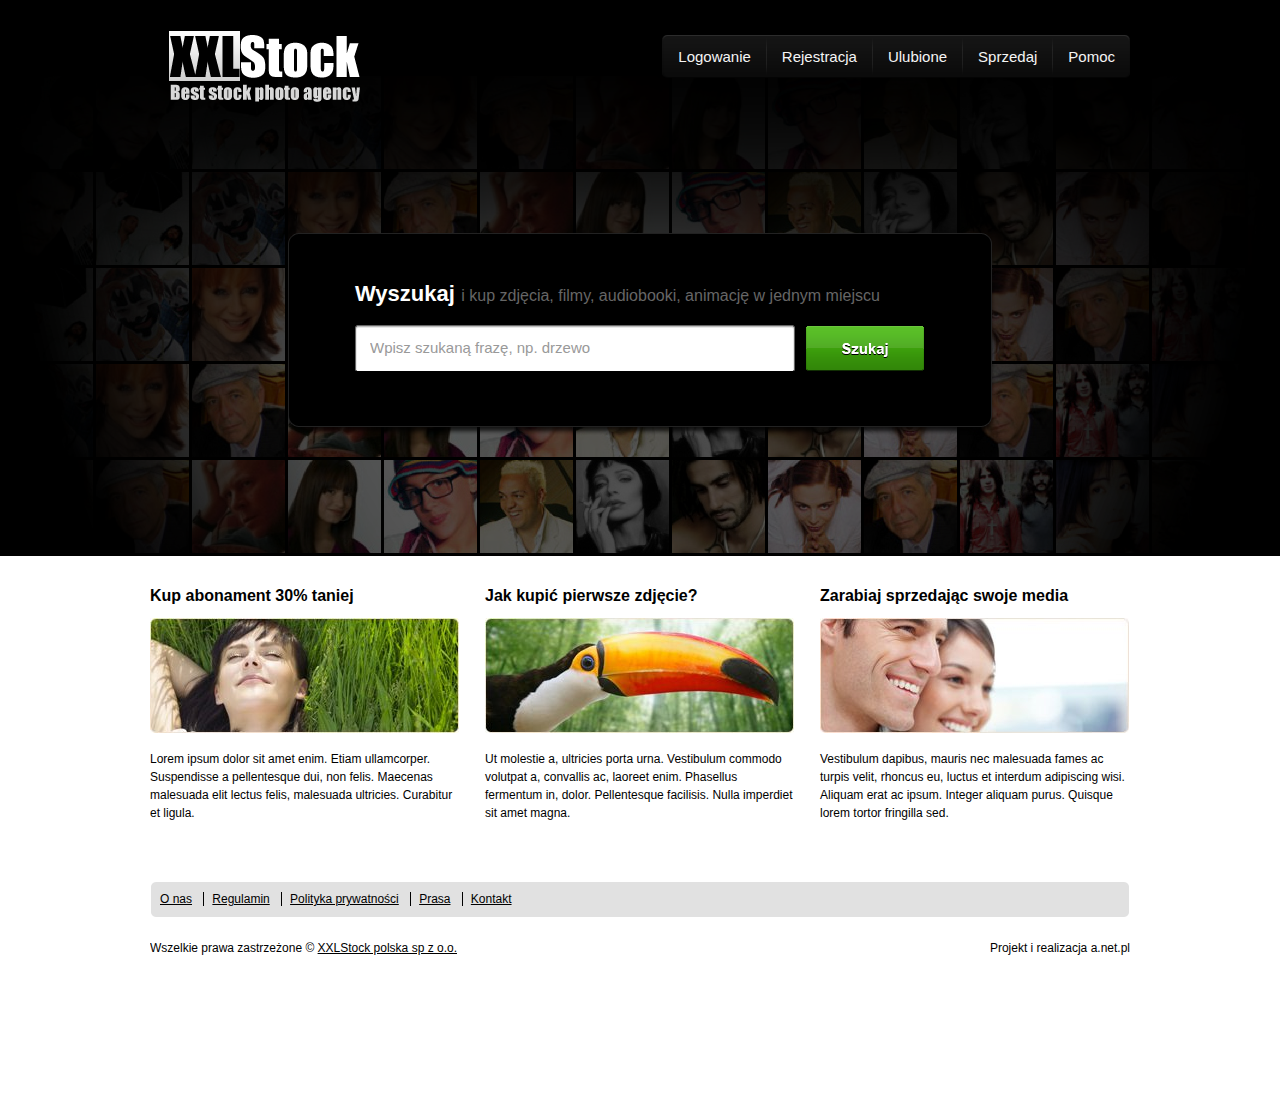
<file: start.html>
<!DOCTYPE html PUBLIC "-//W3C//DTD XHTML 1.1//EN" "http://www.w3.org/TR/xhtml11/DTD/xhtml11.dtd">
<html xmlns="http://www.w3.org/1999/xhtml" xml:lang="en">
<head>
    <title></title>
    <meta http-equiv="Content-Type" content="application/xhtml+xml; charset=utf-8" />

    <meta name="Description" content="" />
    <meta name="Keywords" content="" />
    <meta name="Author" content="Igor Rzegocki" />
    <meta name="Copyright" content="Copyright (c) 2010 Igor Rzegocki" />

    <meta name="Robots" content="index, follow" />
    <meta name="Revisit-after" content="7 days" />

    <link href="css/style.css" media="screen" rel="Stylesheet" type="text/css" />
    <script type="text/javascript" src="js/jquery.js"></script>
    <script type="text/javascript">
    //<![[CDATA
    $(document).ready(function() {
        var ANIMATION_SPEED = 10000;
        var PICTURES_INTERVAL = 1000;
        
        $('#top .gradient-top').width($('#top').width() - $('#top .gradient-left').width() - $('#top .gradient-right').width());
        infinite_animation = function() {
            $('#top ul.images').animate({top: '-=96'}, ANIMATION_SPEED, 'linear', infinite_animation);
            // PUT PATH RETRIEVING 21 NEW IMAGES VIA AJAX HERE
            $('#top ul.images').append($('<li><img src="img/1.jpg" /></li><li><img src="img/2.jpg" /></li><li><img src="img/3.jpg" /></li><li><img src="img/4.jpg" /></li><li><img src="img/5.jpg" /></li><li><img src="img/6.jpg" /></li><li><img src="img/7.jpg" /></li><li><img src="img/8.jpg" /></li><li><img src="img/9.jpg" /></li><li><img src="img/10.jpg" /></li><li><img src="img/11.jpg" /></li><li><img src="img/12.jpg" /></li><li><img src="img/13.jpg" /></li><li><img src="img/14.jpg" /></li><li><img src="img/15.jpg" /></li><li><img src="img/16.jpg" /></li><li><img src="img/17.jpg" /></li><li><img src="img/18.jpg" /></li><li><img src="img/19.jpg" /></li><li><img src="img/20.jpg" /></li><li><img src="img/1.jpg" /></li>'));
            // ---
            $($('#top ul.images li').slice(0,21)).remove();
            $('#top ul.images').css('padding-top', (parseInt($('#top ul.images').css('padding-top')) + 96).toString() + 'px');
        }
        
        $('#searchinput').data('default', $('#searchinput').val());
        $('#searchinput').bind('focus', function(e) {
            if($(this).val() == $(this).data('default')) {
                $(this).val('');
            }
        });
        $('#searchinput').bind('blur', function(e) {
            if($(this).val() == '') {
                $(this).val($(this).data('default'));
            }
        });
        
        infinite_animation();
        
        setInterval(function() {
            var position = parseInt(Math.random() * 84 + 21);
            $($('#top ul.images li img')[position]).fadeOut(500, function() {$(this).remove();});
            // PUT PATH RETRIEVING OF NEW IMAGE VIA AJAX HERE
            new_img = $('<img src="img/' + parseInt(Math.random() * 19 + 1).toString() + '.jpg" style="display: none;"/>');
            // ---
            $($('#top ul.images li')[position]).append(new_img);
            new_img.fadeIn(500);
        }, PICTURES_INTERVAL);
    });
    //]]>
    </script>
</head>
<body>
    <div id="wrapper">
        <div id="top">
            <ul class="images">
                <li><img src="img/1.jpg" /></li>
                <li><img src="img/2.jpg" /></li>
                <li><img src="img/3.jpg" /></li>
                <li><img src="img/4.jpg" /></li>
                <li><img src="img/5.jpg" /></li>
                <li><img src="img/6.jpg" /></li>
                <li><img src="img/7.jpg" /></li>
                <li><img src="img/8.jpg" /></li>
                <li><img src="img/9.jpg" /></li>
                <li><img src="img/10.jpg" /></li>
                <li><img src="img/11.jpg" /></li>
                <li><img src="img/12.jpg" /></li>
                <li><img src="img/13.jpg" /></li>
                <li><img src="img/14.jpg" /></li>
                <li><img src="img/15.jpg" /></li>
                <li><img src="img/16.jpg" /></li>
                <li><img src="img/17.jpg" /></li>
                <li><img src="img/18.jpg" /></li>
                <li><img src="img/19.jpg" /></li>
                <li><img src="img/20.jpg" /></li>
                <li><img src="img/1.jpg" /></li>
                <li><img src="img/2.jpg" /></li>
                <li><img src="img/3.jpg" /></li>
                <li><img src="img/4.jpg" /></li>
                <li><img src="img/5.jpg" /></li>
                <li><img src="img/6.jpg" /></li>
                <li><img src="img/7.jpg" /></li>
                <li><img src="img/8.jpg" /></li>
                <li><img src="img/9.jpg" /></li>
                <li><img src="img/10.jpg" /></li>
                <li><img src="img/11.jpg" /></li>
                <li><img src="img/12.jpg" /></li>
                <li><img src="img/13.jpg" /></li>
                <li><img src="img/14.jpg" /></li>
                <li><img src="img/15.jpg" /></li>
                <li><img src="img/16.jpg" /></li>
                <li><img src="img/17.jpg" /></li>
                <li><img src="img/18.jpg" /></li>
                <li><img src="img/19.jpg" /></li>
                <li><img src="img/20.jpg" /></li>
                <li><img src="img/1.jpg" /></li>
                <li><img src="img/2.jpg" /></li>
                <li><img src="img/3.jpg" /></li>
                <li><img src="img/4.jpg" /></li>
                <li><img src="img/5.jpg" /></li>
                <li><img src="img/6.jpg" /></li>
                <li><img src="img/7.jpg" /></li>
                <li><img src="img/8.jpg" /></li>
                <li><img src="img/9.jpg" /></li>
                <li><img src="img/10.jpg" /></li>
                <li><img src="img/11.jpg" /></li>
                <li><img src="img/12.jpg" /></li>
                <li><img src="img/13.jpg" /></li>
                <li><img src="img/14.jpg" /></li>
                <li><img src="img/15.jpg" /></li>
                <li><img src="img/16.jpg" /></li>
                <li><img src="img/17.jpg" /></li>
                <li><img src="img/18.jpg" /></li>
                <li><img src="img/19.jpg" /></li>
                <li><img src="img/20.jpg" /></li>
                <li><img src="img/1.jpg" /></li>
                <li><img src="img/2.jpg" /></li>
                <li><img src="img/3.jpg" /></li>
                <li><img src="img/4.jpg" /></li>
                <li><img src="img/5.jpg" /></li>
                <li><img src="img/6.jpg" /></li>
                <li><img src="img/7.jpg" /></li>
                <li><img src="img/8.jpg" /></li>
                <li><img src="img/9.jpg" /></li>
                <li><img src="img/10.jpg" /></li>
                <li><img src="img/11.jpg" /></li>
                <li><img src="img/12.jpg" /></li>
                <li><img src="img/13.jpg" /></li>
                <li><img src="img/14.jpg" /></li>
                <li><img src="img/15.jpg" /></li>
                <li><img src="img/16.jpg" /></li>
                <li><img src="img/17.jpg" /></li>
                <li><img src="img/18.jpg" /></li>
                <li><img src="img/19.jpg" /></li>
                <li><img src="img/20.jpg" /></li>
                <li><img src="img/1.jpg" /></li>
                <li><img src="img/2.jpg" /></li>
                <li><img src="img/3.jpg" /></li>
                <li><img src="img/4.jpg" /></li>
                <li><img src="img/5.jpg" /></li>
                <li><img src="img/6.jpg" /></li>
                <li><img src="img/7.jpg" /></li>
                <li><img src="img/8.jpg" /></li>
                <li><img src="img/9.jpg" /></li>
                <li><img src="img/10.jpg" /></li>
                <li><img src="img/11.jpg" /></li>
                <li><img src="img/12.jpg" /></li>
                <li><img src="img/13.jpg" /></li>
                <li><img src="img/14.jpg" /></li>
                <li><img src="img/15.jpg" /></li>
                <li><img src="img/16.jpg" /></li>
                <li><img src="img/17.jpg" /></li>
                <li><img src="img/18.jpg" /></li>
                <li><img src="img/19.jpg" /></li>
                <li><img src="img/20.jpg" /></li>
                <li><img src="img/1.jpg" /></li>
                <li><img src="img/2.jpg" /></li>
                <li><img src="img/3.jpg" /></li>
                <li><img src="img/4.jpg" /></li>
                <li><img src="img/5.jpg" /></li>
                <li><img src="img/6.jpg" /></li>
                <li><img src="img/7.jpg" /></li>
                <li><img src="img/8.jpg" /></li>
                <li><img src="img/9.jpg" /></li>
                <li><img src="img/10.jpg" /></li>
                <li><img src="img/11.jpg" /></li>
                <li><img src="img/12.jpg" /></li>
                <li><img src="img/13.jpg" /></li>
                <li><img src="img/14.jpg" /></li>
                <li><img src="img/15.jpg" /></li>
                <li><img src="img/16.jpg" /></li>
                <li><img src="img/17.jpg" /></li>
                <li><img src="img/18.jpg" /></li>
                <li><img src="img/19.jpg" /></li>
                <li><img src="img/20.jpg" /></li>
                <li><img src="img/1.jpg" /></li>
                <li><img src="img/2.jpg" /></li>
                <li><img src="img/3.jpg" /></li>
                <li><img src="img/4.jpg" /></li>
                <li><img src="img/5.jpg" /></li>
                <li><img src="img/6.jpg" /></li>
            </ul>
            <div class="gradient-left"></div>
            <div class="gradient-right"></div>
            <div class="gradient-top"></div>
            <div id="main-top">
                <div id="logo"><h1>XXLStock</h1> <h2>Best stock photo agency</h2></div>
                <div id="menu">
                    <ul>
                        <li class="left"><a href=""><span>Logowanie</span></a></li>
                        <li><a href=""><span>Rejestracja</span></a></li>
                        <li><a href=""><span>Ulubione</span></a></li>
                        <li><a href=""><span>Sprzedaj</span></a></li>
                        <li class="right"><a href=""><span>Pomoc</span></a></li>
                    </ul>
                </div>
                <form id="search" action="" method="get" autocomplete="off">
                    <fieldset>
                        <label for="searchinput"><strong>Wyszukaj</strong> i kup zdjęcia, filmy, audiobooki, animację w jednym miejscu</label>
                        <input type="text" name="search" id="searchinput" class="text" value="Wpisz szukaną frazę, np. drzewo" />
                        <button type="submit" name="search" id="searchsubmit">Szukaj</button>
                    </fieldset>
                </form>
            </div>
        </div>
        <div id="content">
            <div class="column column-left">
                <h3>Kup abonament 30% taniej</h3>
                <img src="img/slide1.jpg" />
                <p>Lorem ipsum dolor sit amet enim. Etiam ullamcorper. Suspendisse a pellentesque dui, non felis. Maecenas malesuada elit lectus felis, malesuada ultricies. Curabitur et ligula.</p>
            </div>
            <div class="column">
                <h3>Jak kupić pierwsze zdjęcie?</h3>
                <img src="img/slide2.jpg" />
                <p>Ut molestie a, ultricies porta urna. Vestibulum commodo volutpat a, convallis ac, laoreet enim. Phasellus fermentum in, dolor. Pellentesque facilisis. Nulla imperdiet sit amet magna.</p>
            </div>
            <div class="column">
                <h3>Zarabiaj sprzedając swoje media</h3>
                <img src="img/slide3.jpg" />
                <p>Vestibulum dapibus, mauris nec malesuada fames ac turpis velit, rhoncus eu, luctus et interdum adipiscing wisi. Aliquam erat ac ipsum. Integer aliquam purus. Quisque lorem tortor fringilla sed.</p>
            </div>
        </div>
        <div id="footer">
            <ul>
                <li class="left"><a href="">O nas</a></li>
                <li><a href="">Regulamin</a></li>
                <li><a href="">Polityka prywatności</a></li>
                <li><a href="">Prasa</a></li>
                <li><a href="">Kontakt</a></li>
            </ul>
            <address>
                <span>Projekt i realizacja a.net.pl</span>
                Wszelkie prawa zastrzeżone &copy; <a href="">XXLStock polska sp z o.o.</a>
            </address>
        </div>
    </div>
</body>
</html>
</file>
<file: css/style.css>
html, body, div, span, applet, object, iframe,
h1, h2, h3, h4, h5, h6, p, blockquote, pre,
a, abbr, acronym, address, big, cite, code,
del, dfn, em, font, img, ins, kbd, q, s, samp,
small, strike, strong, sub, sup, tt, var,
dl, dt, dd, ol, ul, li,
fieldset, form, label, legend, input, select, button
table, caption, tbody, tfoot, thead, tr, th, td {
    margin: 0;
    padding: 0;
    border: 0;
    outline: 0;
    background: transparent;
    border: none;
}

body {
    font-family: Arial, Helvetica, sans-serif;
    font-size: 12px;
    background: #ffffff;
    line-height: 18px;
}

a, a:visited {
    text-decoration: none;
}

ul {
    list-style: none;
}

#top {
    overflow: hidden;
    width: 100%;
    padding: 92px 0 0 0;
    position: relative;
    height: 464px;
    background: #000000;
}

#top ul.images {
    overflow: hidden;
    width: 2016px;
    position: absolute;
    top: -13px;
    left: 0;
}

#top ul.images li {
    float: left;
    display: block;
    width: 93px;
    height: 93px;
    margin: 0 3px 3px 0;
    opacity: 0.35;
    filter: alpha(opacity=35);
    position: relative;
}

#top ul.images li img {
    display: block;
    width: 93px;
    height: 93px;
    position: absolute;
    left: 0;
    top: 0;
}

#top div.gradient-left,
#top div.gradient-right,
#top div.gradient-top {
    position: absolute;
    top: 0;
    z-index: 1;
    height: 584px;
    width: 450px;
}

#top div.gradient-left {
    left: 0;
    background: url(../img/gradient-left.png) no-repeat;
}

#top div.gradient-right {
    right: 0;
    background: url(../img/gradient-right.png) no-repeat;
}

#top div.gradient-top {
    left: 450px;
    background: url(../img/gradient-top.png) repeat-x;
}

#top #main-top {
    width: 980px;
    position: absolute;
    top: 0;
    left: 50%;
    margin: 0 0 0 -490px;
    z-index: 3;
    overflow: hidden;
    height: 556px;
}

#main-top #logo {
    margin: 31px 0 0 19px;
    width: 191px;
    height: 71px;
    background: url(../img/logo.png) no-repeat;
    float: left;
}

#main-top #logo h1,
#main-top #logo h2 {
    display: none;
}

#menu {
    float: right;
    overflow: hidden;
    background: url(../img/menu-right.png) no-repeat;
    background-position: right top;
    padding: 0 6px 0 0;
    height: 43px;
    margin: 35px 0 0 0;
}

#menu ul {
    height: 43px;
    background: url(../img/menu-left.png) no-repeat;
}

#menu ul li {
    display: block;
    float: left;
    height: 43px;
}

#menu ul li.left a,
#menu ul li.left a:hover,
#menu ul li.left-selected a:hover {
    background: none;
}

#menu ul li.right {
    margin: 0 -6px 0 0;
}

#menu ul li a,
#menu ul li a span {
    display: block;
    height: 43px;
    color: #f5f5f5;
    font-size: 15px;
    line-height: 43px;
    background: url(../img/menu-sep.png) no-repeat;
    background-position: left top;
}

#menu ul li a span {
    padding: 0 15px 0 16px;
}

#menu ul li.left a,
#menu ul li.left a span,
#menu ul li.left a:hover span,
#menu ul li.left-selected a span {
    background: none;
}

#menu ul li.selected a,
#menu ul li a:hover {
    background: url(../img/menu-sel.png) no-repeat;
    background-position: -7px top;
}

#menu ul li.left-selected a,
#menu ul li.left a:hover {
    background: url(../img/menu-sel.png) no-repeat;
    background-position: left top;
}

#menu ul li.right-selected a,
#menu ul li.right a:hover {
    background: url(../img/menu-sel.png) no-repeat;
    background-position: right top;
}

#menu ul li.selected a span,
#menu ul li a:hover span {
    background: url(../img/menu-sel-sep.png) no-repeat;
    background-position: left top;
}

#search {
    display: block;
    width: 570px;
    height: 98px;
    background: url(../img/search.png) no-repeat;
    position: absolute;
    left: 50%;
    margin: 0 0 0 -355px;
    top: 233px;
    padding: 52px 70px;
}

#search label {
    font-size: 16px;
    color: #666666;
    display: block;
    margin: 0 0 20px;
}

#search label strong {
    font-size: 22px;
    font-weight: bold;
    margin: 0 2px 0 0;
    color: #ffffff;
}

#search input {
    color: #999999;
    font-size: 15px;
    width: 410px;
    padding: 14px 15px 15px;
    background: url(../img/input.png) no-repeat;
}

#search button {
    width: 118px;
    height: 45px;
    line-height: 45px;
    text-indent: -1000em;
    overflow: hidden;
    background: url(../img/search-button.png) no-repeat;
    margin: 1px 0 1px 8px;
    box-sizing: content-box;
    -moz-box-sizing: content-box;
    -ms-box-sizing: content-box;
    -webkit-box-sizing: content-box;
    border: none;
    padding: 0;
}

button::-moz-focus-inner {
    border: 0 none;
    padding: 0;
}

#content {
    width: 980px;
    margin: 0 auto;
    padding: 31px 0 60px 0;
    overflow: hidden;
}

#content div.column {
    width: 309px;
    float: left;
    margin: 0 0 0 26px;
}

#content div.column-left {
    margin: 0;
}

#content div.column h3 {
    font-size: 16px;
    margin: 0 0 13px 0;
}

#content div.column p {
    margin: 12px 0 0 0;
}

#footer {
    width: 980px;
    margin: 0 auto 145px;
}

#footer ul {
    height: 35px;
    width: 976px;
    background: url(../img/footer.png) no-repeat;
    padding: 0 2px;
    line-height: 35px;
    margin: 0 0 22px 0;
}

#footer ul li {
    display: inline;
}

#footer ul li a {
    padding: 0 8px;
    border-left: solid 1px #000000;
    color: #000000;
    text-decoration: underline;
}

#footer ul li.left a {
    border: none;
}

#footer address {
    font-style: normal;
    overflow: hidden;
}

#footer address a {
    color: #000000;
    text-decoration: underline;
}

#footer address span {
    float: right;
}
</file>
